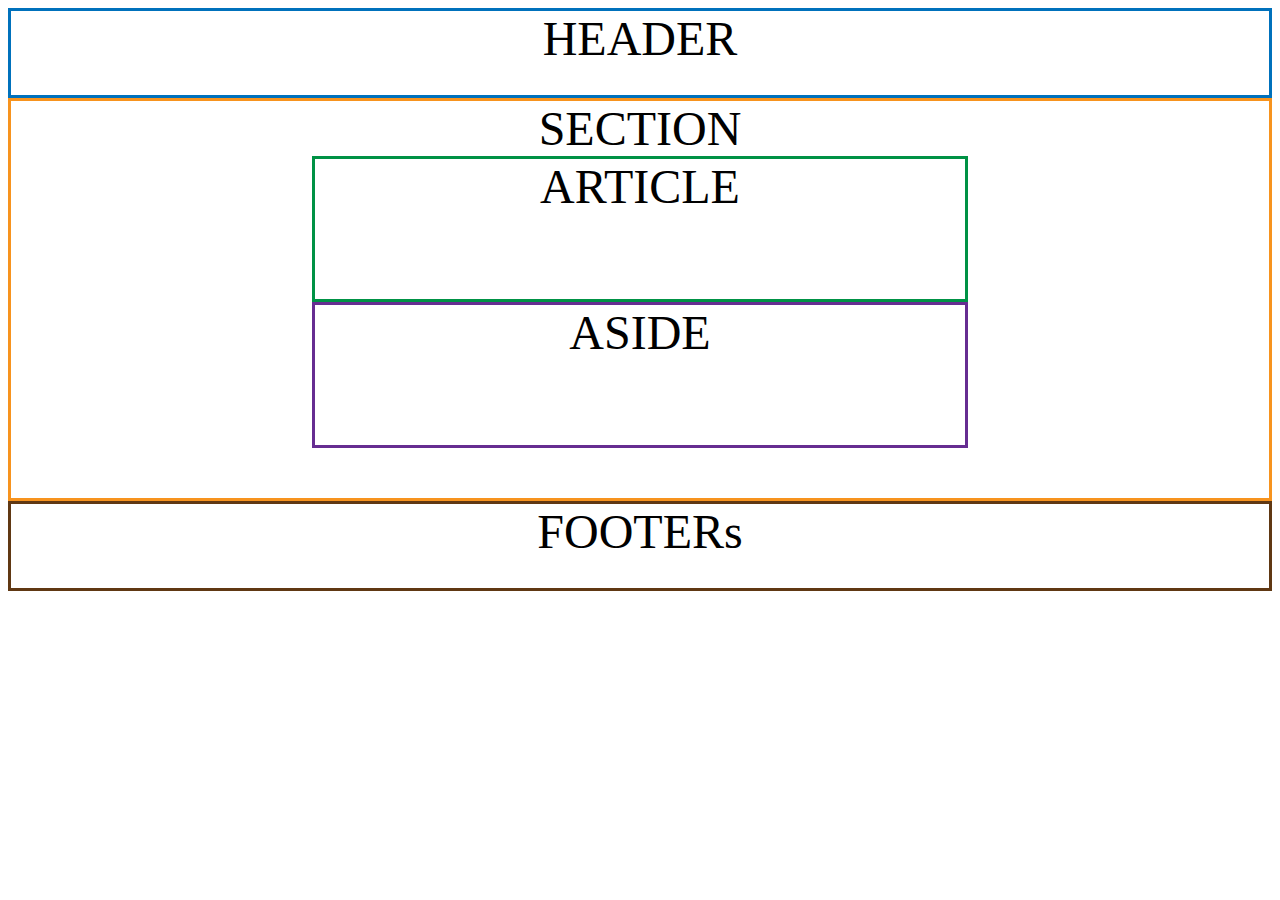
<file: 02_maquetacion/index.html>
<!DOCTYPE html>
<html lang="es">
<head>
    <meta charset="UTF-8">
    <meta name="viewport" content="width=device-width, initial-scale=1.0">
    <title>Maquetación</title>

    <style>

        header{
            border:3px solid #0071bc;
            /* border:3px solid rgb(0, 113, 188); */
            /* border:3px solid royalblue; */
            

            /* 
            
            3 tipos de colores :
            -por nombre
            -por RGB
            -por hexadecimal
            
             */

            text-align: center;
            height: 84px;

        }
    </style>

    <link rel="stylesheet" href="./estilos.css">


</head>
<body>
    
    <header>
        HEADER
    </header>

    <section style="border: 3px solid #f7931e;">
        
        <div>SECTION</div>

        <article>

            ARTICLE 
        </article><aside>
            ASIDE

        </aside>

    </section>
    
    <footer>

        FOOTERs
    </footer>

</body>
</html>
</file>
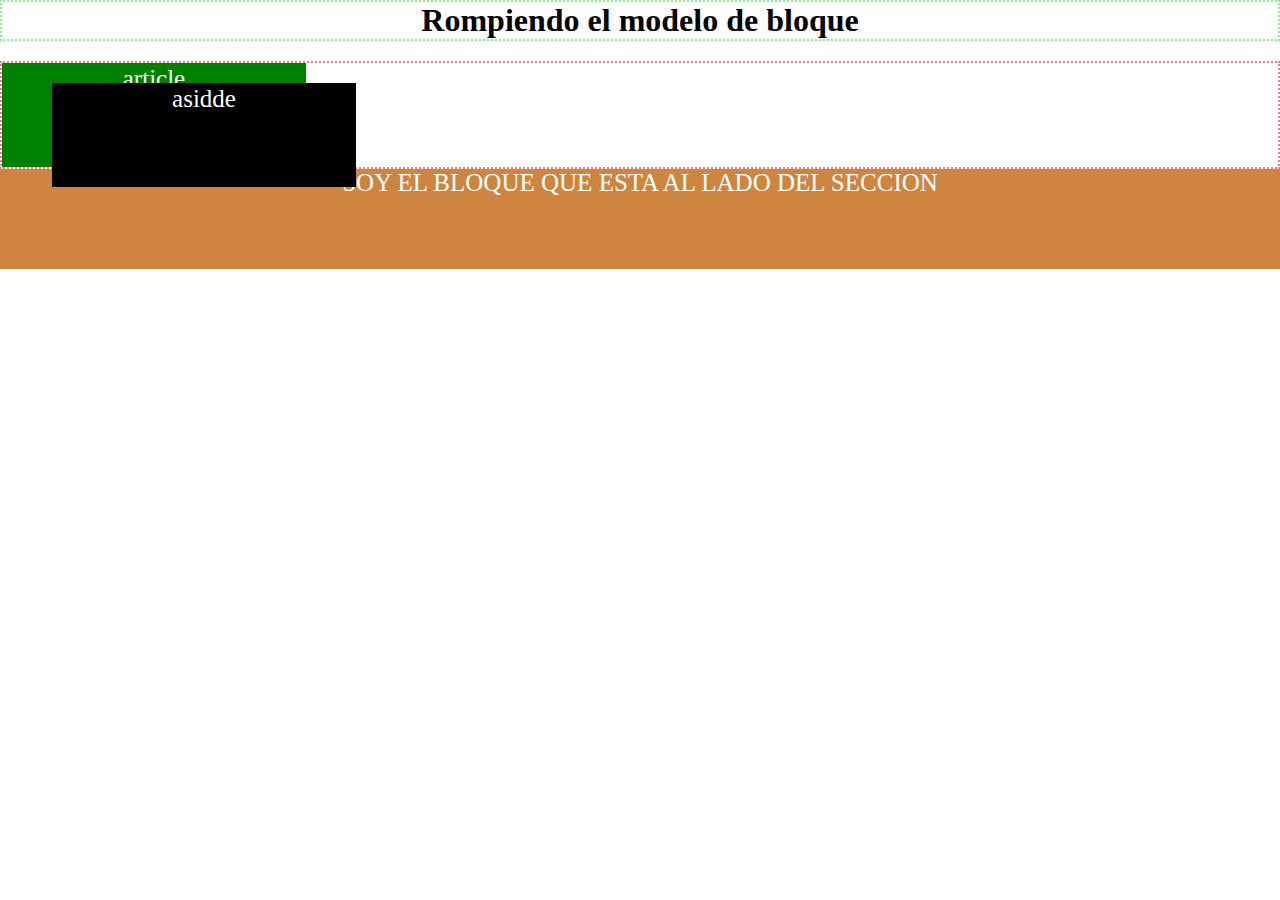
<file: 03_modelo_de_bloque/index.html>
<!DOCTYPE html>
<html lang="es">
<head>
    <meta charset="UTF-8">
    <meta name="viewport" content="width=device-width, initial-scale=1.0">
    <title>Modelo de bloque</title>
    <link rel="stylesheet" href="./estilos.css">
</head>
<body>
    <h1>Rompiendo el modelo de bloque</h1>
    <section>
        <article>article</article>
        <aside>asidde</aside>
    </section>

    <div>Soy el bloque que esta al lado del seccion</div>


</body>
</html>
</file>
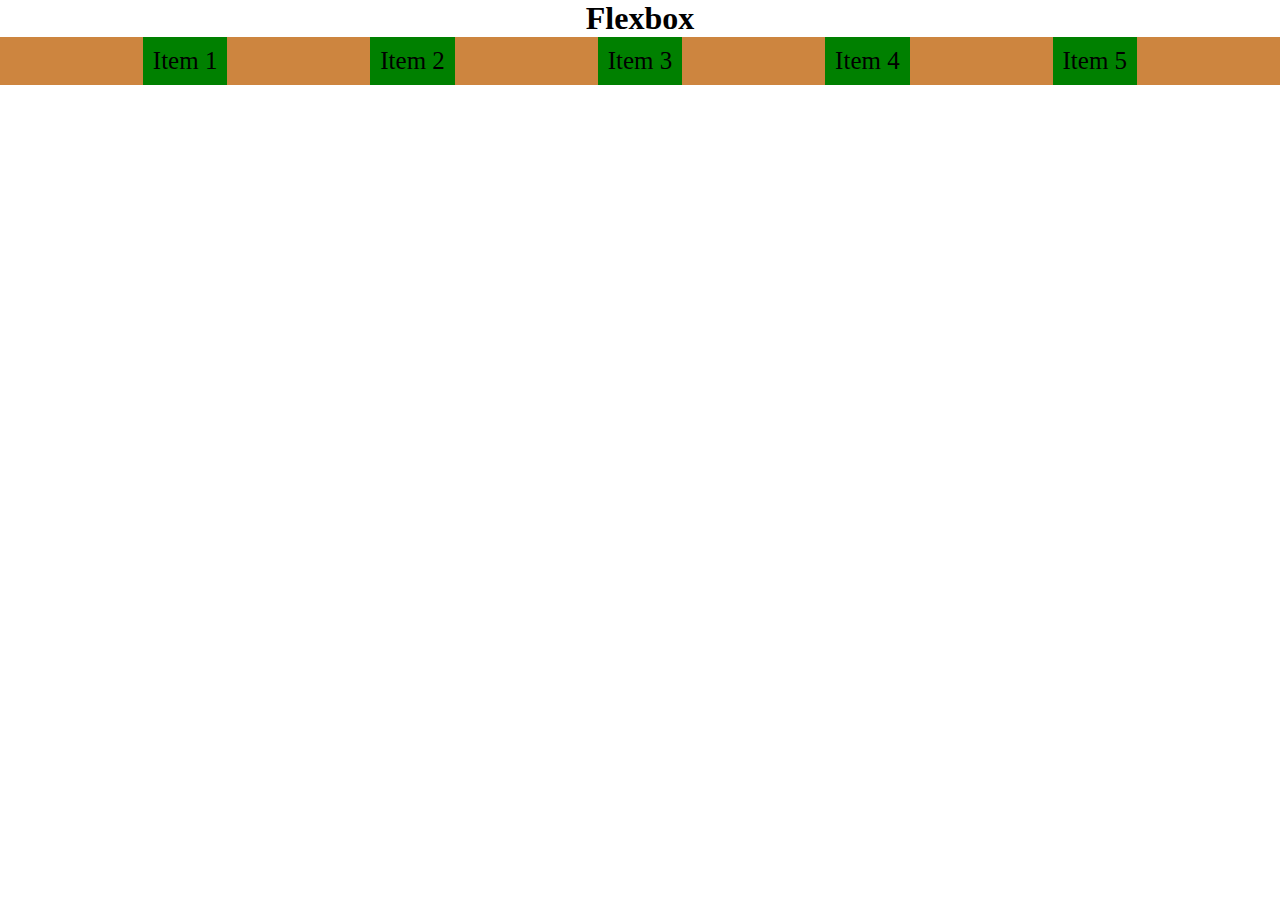
<file: 04_flexbox/index.html>
<!DOCTYPE html>
<html lang="es">
<head>
    <meta charset="UTF-8">
    <meta name="viewport" content="width=device-width, initial-scale=1.0">
    <title>Flex Box</title>
    <link rel="stylesheet" href="./estilos.css">
</head>
<body>
    
    <h1>Flexbox</h1>
    <section>

        <div>Item 1</div>
        <div>Item 2</div>
        <div>Item 3</div>
        <div>Item 4</div>
        <div>Item 5</div>
        

    </section>
</body>
</html>
</file>
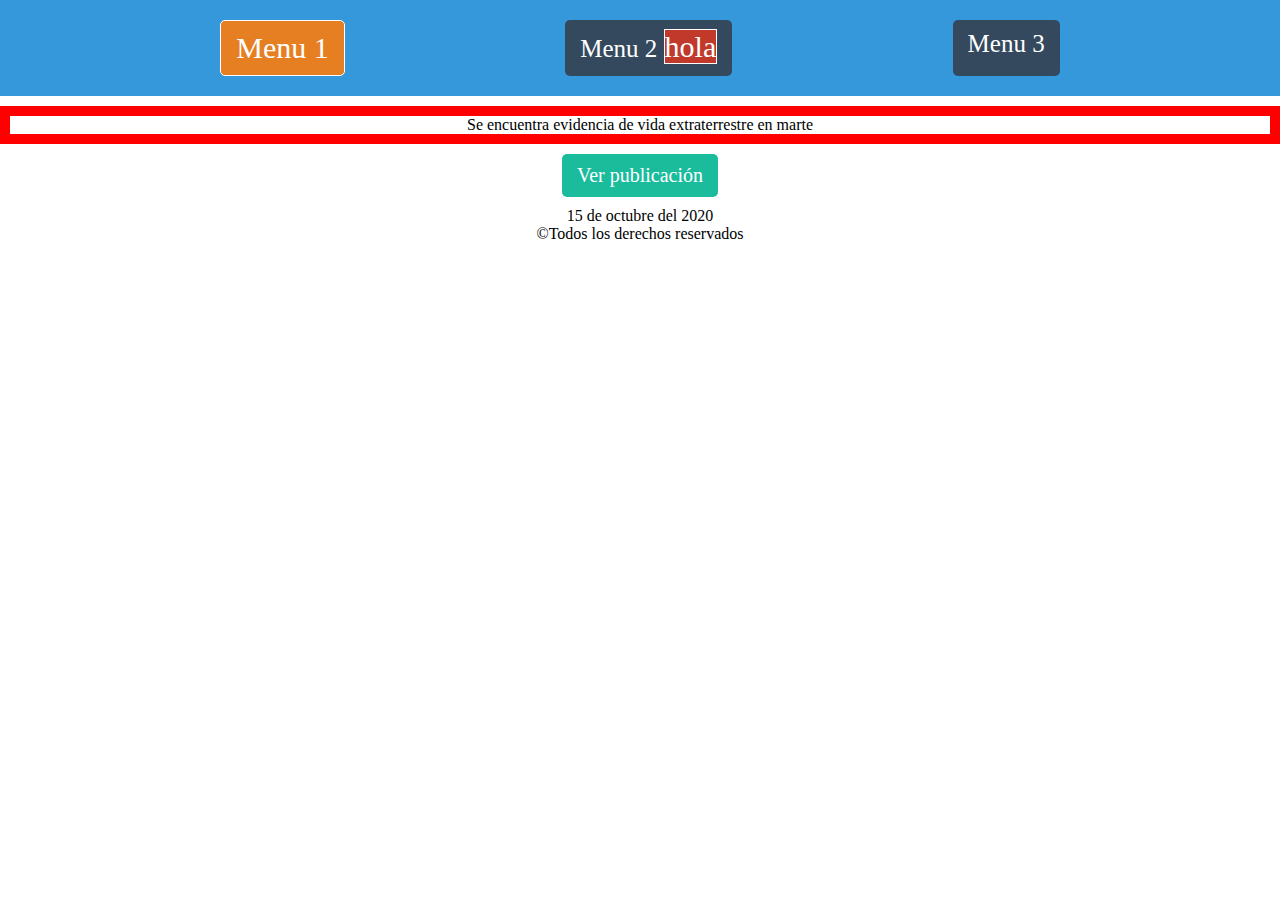
<file: 05_manipulacion_etiquetas/index.html>
<!DOCTYPE html>
<html lang="es">
<head>
    <meta charset="UTF-8">
    <meta name="viewport" content="width=device-width, initial-scale=1.0">
    <title>Manipulacion de Etiquetas</title>
    <link rel="stylesheet" href="./estilos.css">
</head>
<body>

    <header id="header">
        <nav>
            <div class="active border">Menu 1</div>
            <div>
                Menu 2
                <span class="active">hola</span>
            </div>
            <div>Menu 3</div>
        </nav>
    </header>

    <section id="section">
        <article>
            Se encuentra evidencia de vida extraterrestre
            en marte
        </article>
        <a href="#">Ver publicación</a>
    </section>

    <footer id="footer">
        <div>15 de octubre del 2020</div>
        <div>©Todos los derechos reservados</div>
    </footer>
    
</body>
</html>
</file>
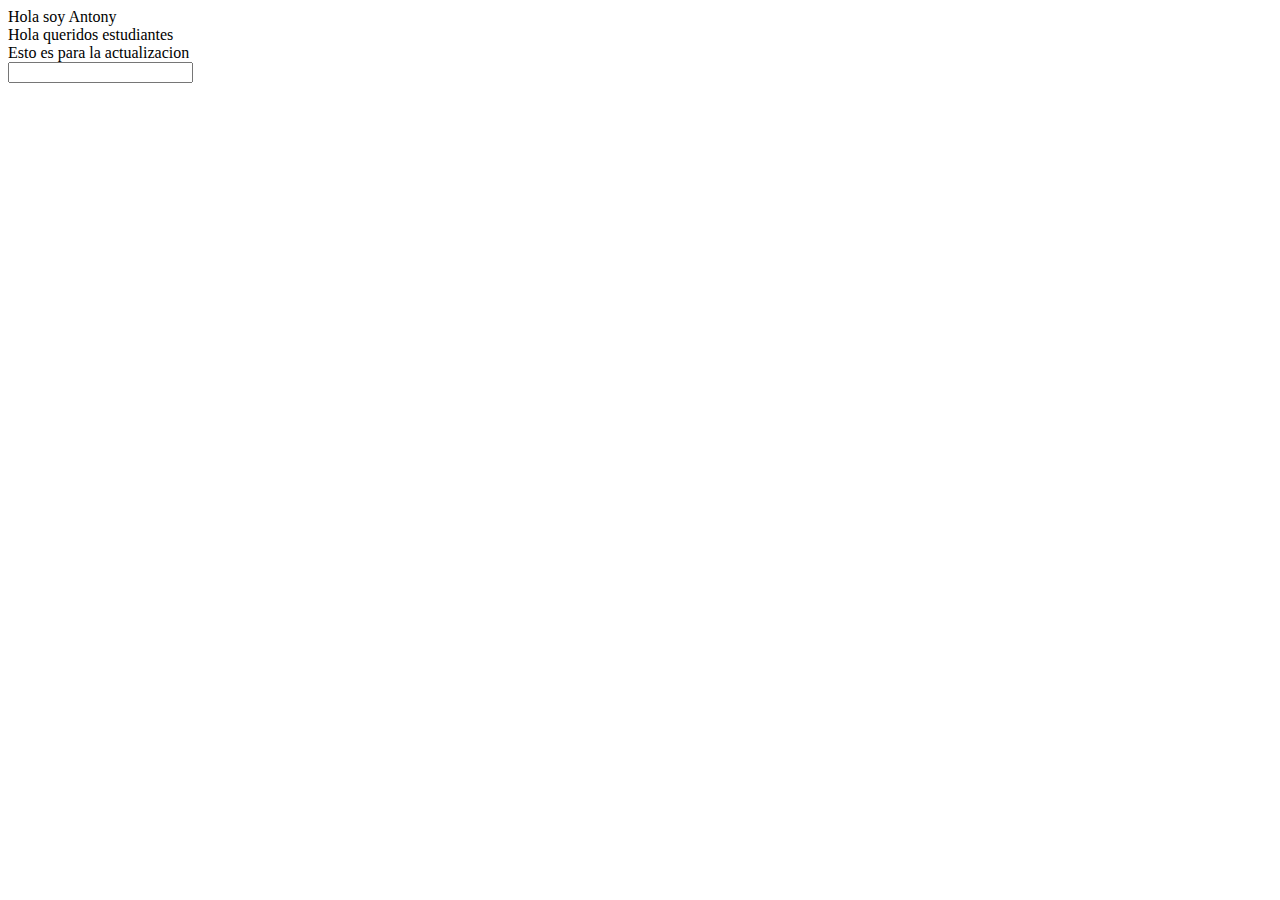
<file: 01_intro/02_estructura.html>
<html>
    <head>
        <link rel="stylesheet" href="">
        
    </head>

    <body>
        <div>Hola soy Antony</div>
        <div>Hola queridos estudiantes</div>
        <div>Esto es para la actualizacion</div>
        <input type="Ingrese">
    </body>
</html>
</file>
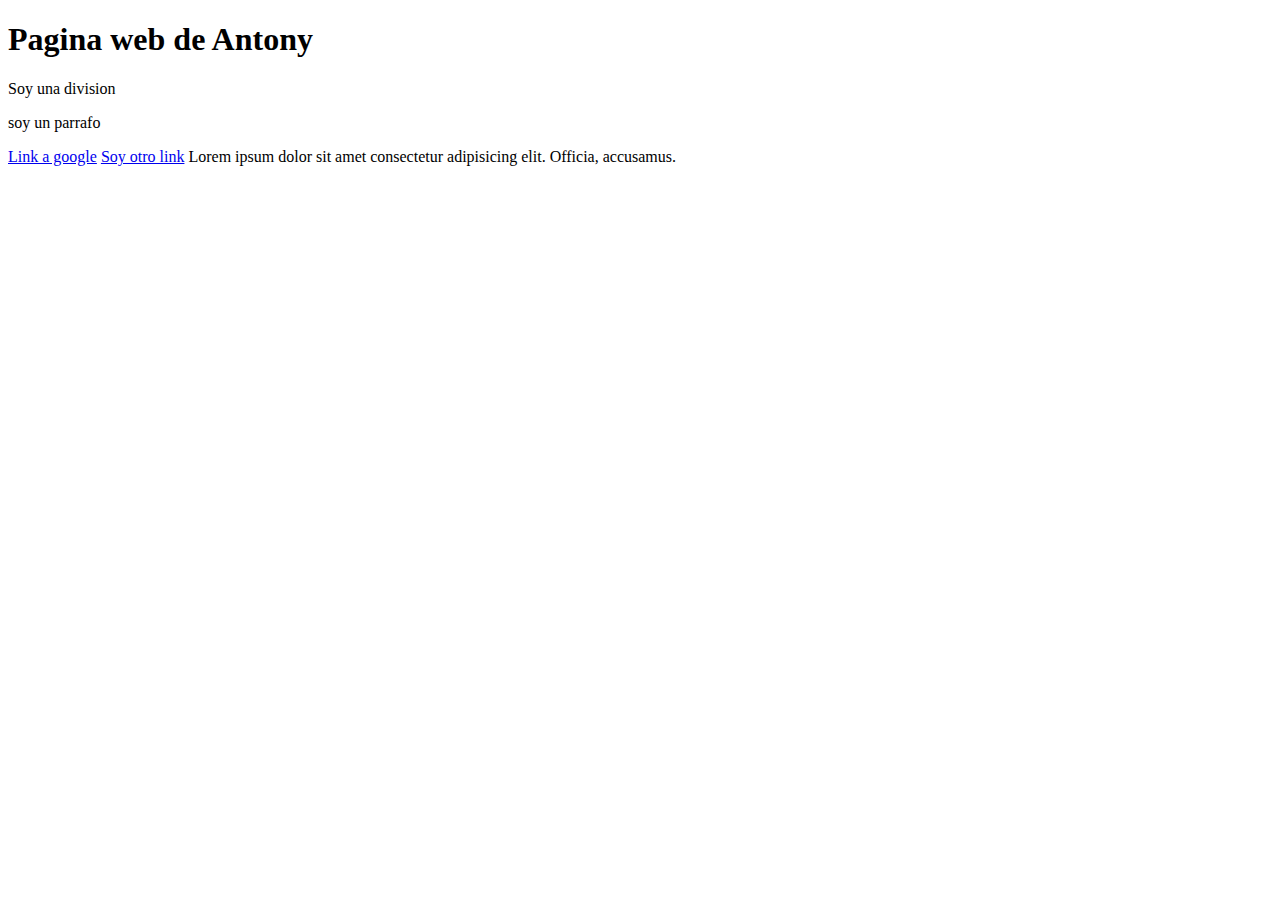
<file: 01_intro/03_etiquetas.html>
<!DOCTYPE html>
<html lang="es">
<head>
    <meta charset="UTF-8">
    <meta name="viewport" content="width=device-width, initial-scale=1.0">
    <title>Página de Antony</title>
</head>
<body>
    <h1>Pagina web de Antony</h1>
    <!-- <h2>Soy un subtitulo</h2> -->
    <!-- <h6>Soy un heading de nivel6</h6> -->

    <div>

        Soy una division

    </div>

    <p>

        soy un parrafo

    </p>


    <a href="https://www.google.com">Link a google</a>
    <a href="#">Soy otro link</a>
    <span>
        Lorem ipsum dolor sit amet consectetur adipisicing elit. Officia, accusamus.
    </span>


</body>
</html>
</file>
<file: 02_maquetacion/estilos.css>
header{

    font-size: 48px;

}


section{

    text-align: center;
    height: 397px;
    border: 3px solid #f7931e;
    font-size: 48px;
    /* color: #f7931e; */
}

article{

    width: 650px;
    height: 140px;
    border: 3px solid #009245;
    text-align: center;
    display: inline-block;
}

aside{

    width: 650px;
    height: 140px;
    border: 3px solid #662d91;
    text-align: center;
    display: inline-block;
}



footer{
    border: 3px solid #603813;
    height: 84px;
    text-align: center;
    font-size: 48px;
}
</file>
<file: 03_modelo_de_bloque/estilos.css>
*{

    margin: 0;
}

h1 {

    text-align: center;
    border: 2px dotted lightgreen;
    margin: 0 0 10px 0;
}

section {
    margin-top: 20px;
    border: 2px dotted lightcoral;
    position: relative;

}

article {

    border: 2px  dotted green;
    text-align: center;
    background-color: green;
    height: 100px;
    width: 300px;
    color: white;
    font-size: 25px;
}

aside{

    border: 2px dotted black;
    text-align: center;
    background-color: black;
    height: 100px;
    width: 300px;
    color: white;
    font-size: 25px;
    /* margin: 0 0 0 0; */
    position: absolute;
    top: 20px;
    left: 50px;
}

div{

    background-color: peru;
    height: 100px;
    color: rgb(255, 255, 255);
    text-align: center;
    font-size: 25px;
    text-transform: uppercase;
}
</file>
<file: 04_flexbox/estilos.css>
*{

    margin: 0;
}

h1 {

    text-align: center;
}

section {

    background-color: peru;
    /* height: 200px; */
    display: flex;
    /* padding: 10px 0; */
    justify-content: space-evenly;
}

div{

    background-color: green;
    /* margin: 0 10px; */
    font-size: 25px;
    padding: 10px;
}
</file>
<file: 05_manipulacion_etiquetas/estilos.css>
*{

    margin: 0;
}

#header{

    /* border: 2px dotted blue; */
    margin-bottom: 10px;
}


section {

    /* border: 2px dotted peru; */
    margin: 10px 0;
    text-align: center;
}

footer{

    /* border: 2px dotted green; */
    text-align: center;
}

header nav {

    background-color: #3498db;
    display: flex;
    padding: 20px 0;
    justify-content: space-evenly;
}

header nav div {

    color: white;
    background-color: #34495e;
    font-size: 25px;
    padding: 10px 15px;
    border-radius: 5px;
}

header nav div.active {

    background-color: #e67e22;

}

header nav div .active {

    background-color: #c0392b;
    

}


.border{

    border: 5px solid white;
    font-size: 50px;
}

.active {

    background-color: black;
    font-size: 30px;
    border: 1px solid white;

}




section article {


    border: 10px solid red;
    margin-bottom: 10px;
}

section a {

    text-decoration: none;
    background-color: #1abc9c;
    font-size: 20px;
    color: white;
    padding: 10px 15px;
    display: inline-block;
    border-radius: 5px;
}
</file>
